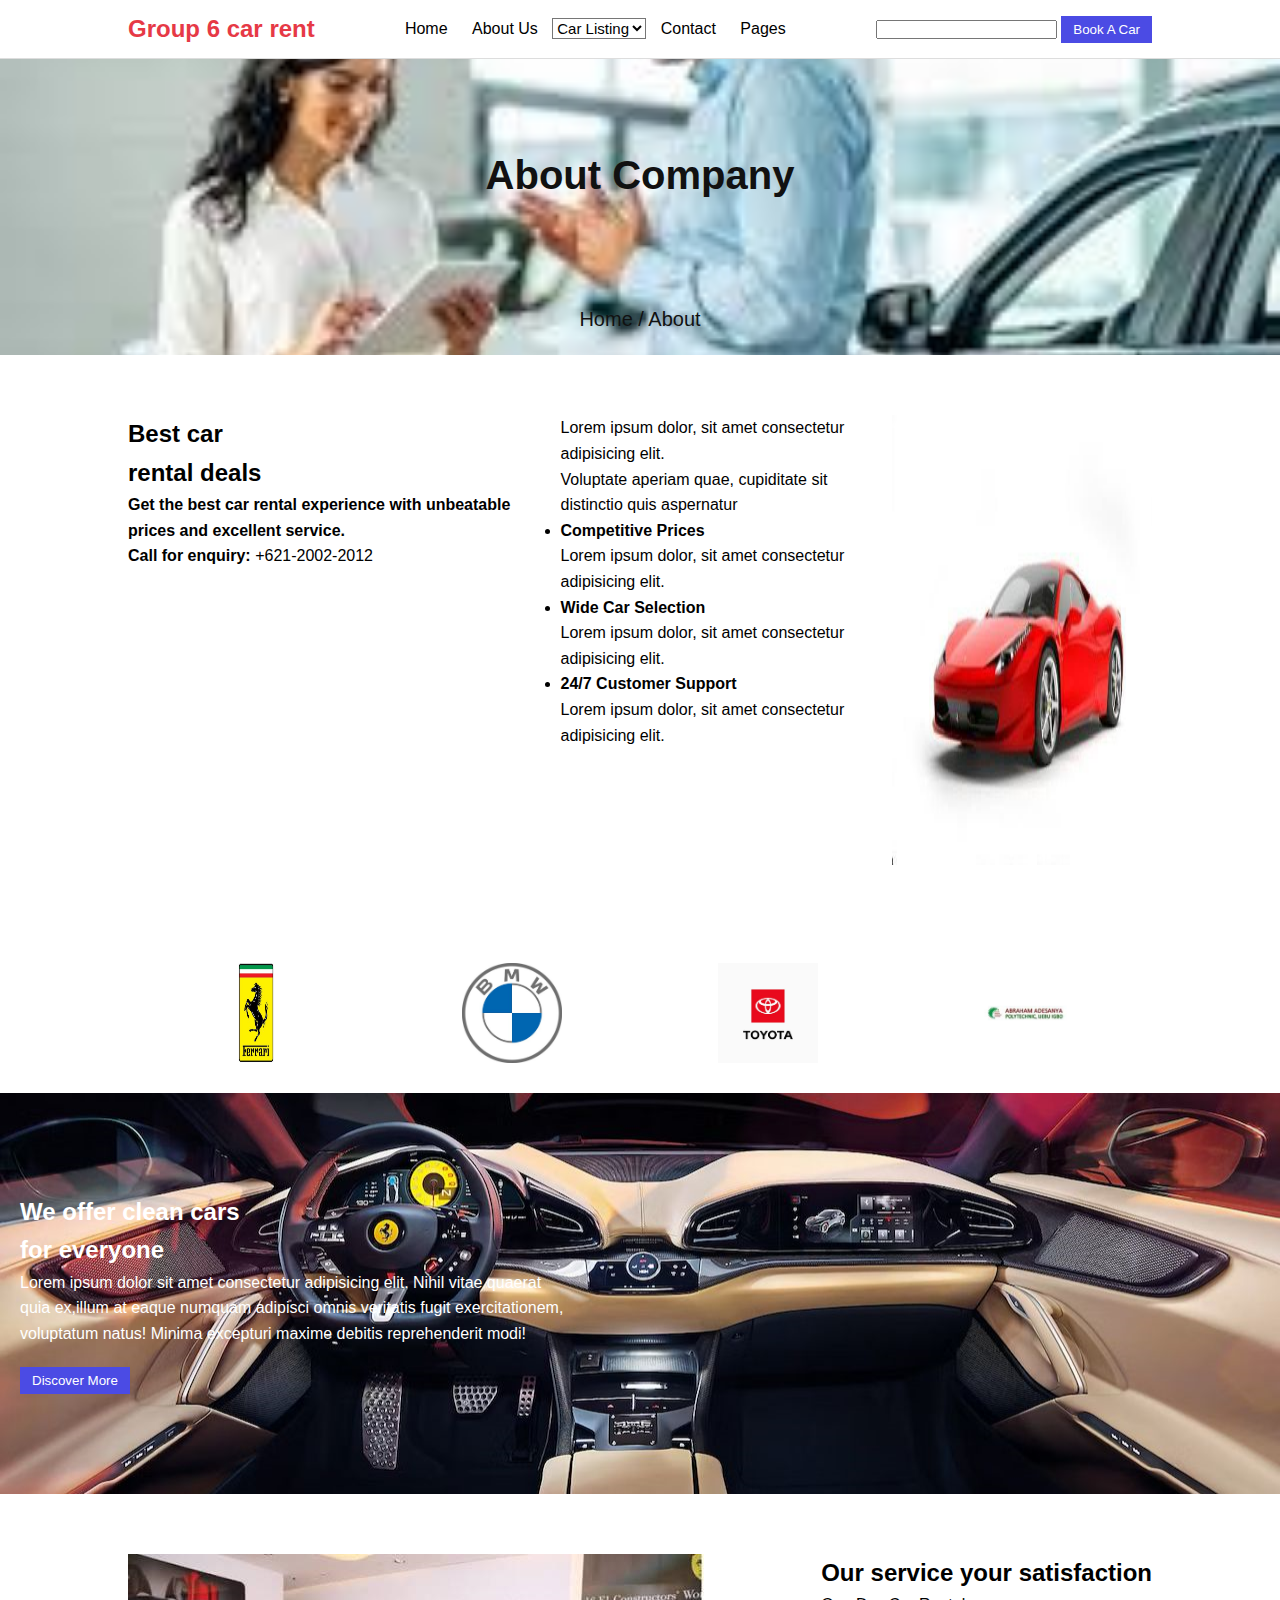
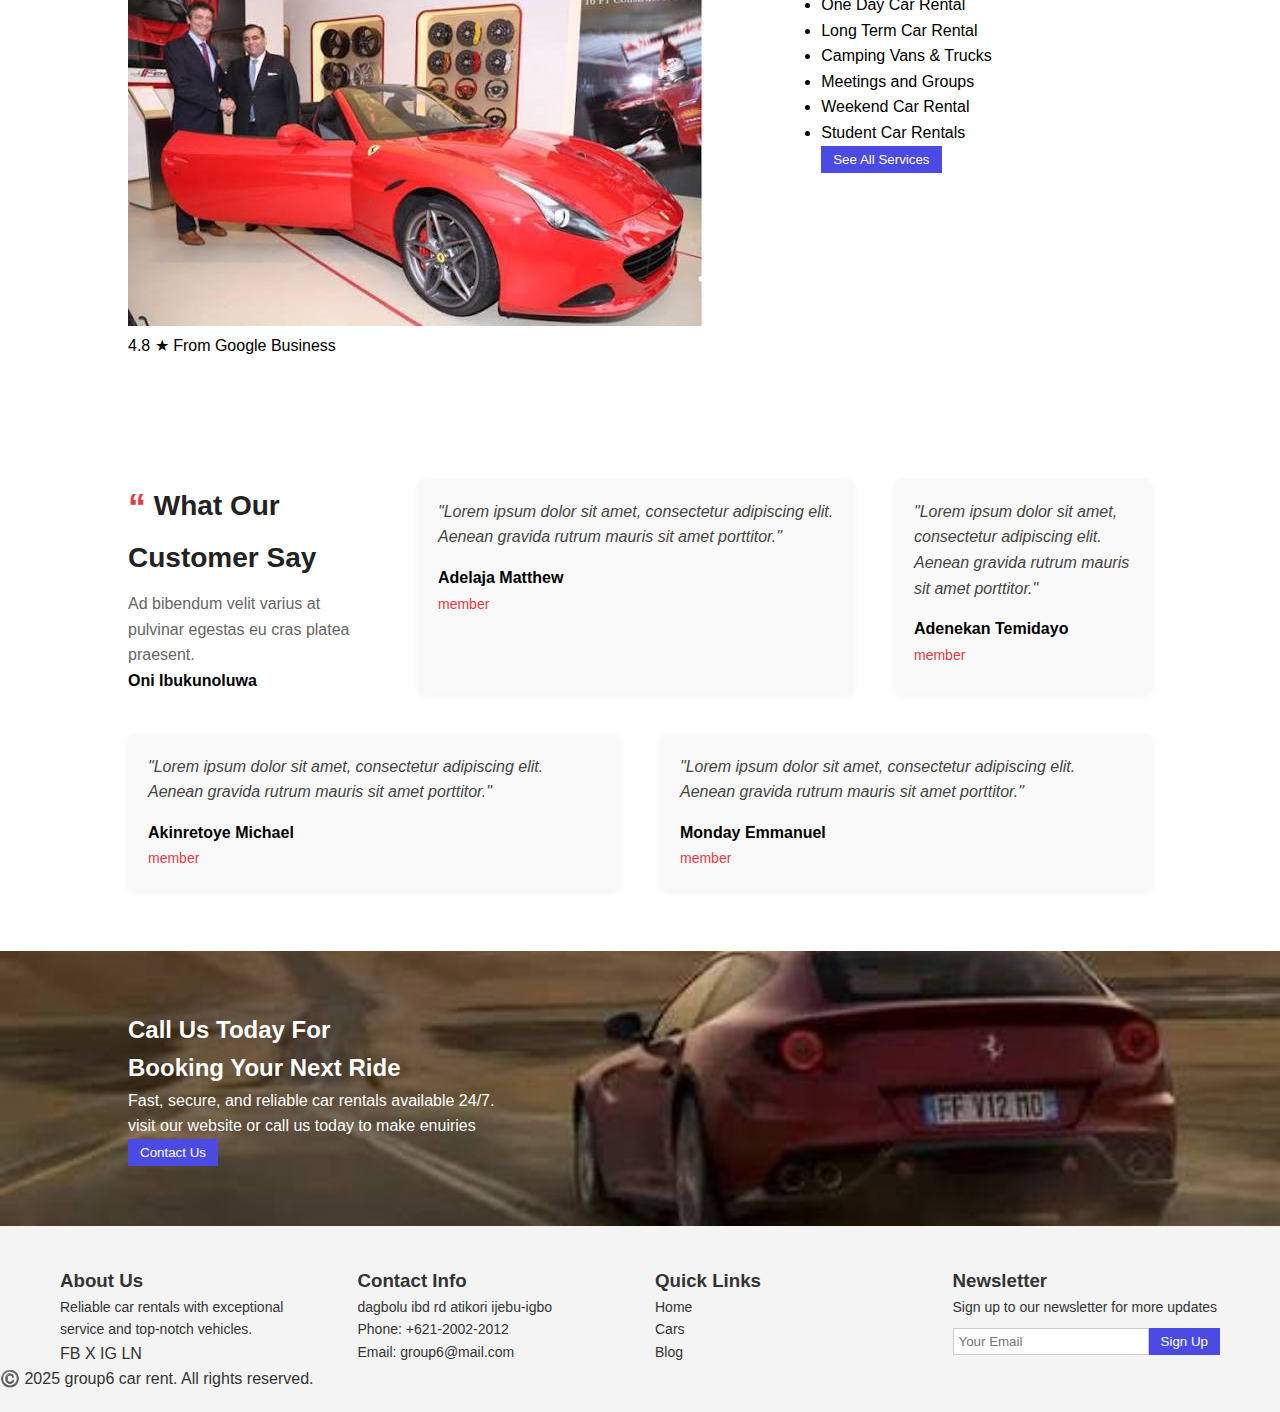
<file: index.html>
<!DOCTYPE html>
<html lang="en">
<head>
    <meta charset="UTF-8">
    <meta name="viewport" content="width=device-width, initial-scale=1.0">
    <title>Document</title>
    <link rel="stylesheet" href="styles.css">
</head>
<body>
  <header class="header">
    <div class="logo">Group 6 car rent</div>
    <nav class="navbar">
      <a href="Home">Home</a>
      <a href="About Us">About Us</a>
    <select>
      <option>Car Listing</option>
            <option>Toyota</option>
            <option>Camry</option>
            <option>Ferarri</option>
            <option>Benz</option>
            <option>BMW</option>
    </select>
      <a href="Contact">Contact</a>
      <a href="Pages">Pages</a>
    </nav>
    <div class="nav-actions">
      <input type="text" placeholder="" class="search-input">
      <button class="btn">Book A Car</button>
    </div>
  </header>
  <section class="hero">
    <br><br>
    <h1>About Company</h1><br><br><br>
    <p>Home / About</p>
  </section>
  <section class="deals">
    <div class="deals-text">
      <h2>Best car<br>rental deals</h2>
      <h4>Get the best car rental experience with unbeatable prices and excellent service.</h4>
      <p><strong>Call for enquiry:</strong> +621-2002-2012</p>
    </div>
    <div>
        <p>Lorem ipsum dolor, sit amet consectetur adipisicing elit.<br>Voluptate aperiam quae, cupiditate sit distinctio quis aspernatur</p>
        <ul>
        <li>
        <h4>Competitive Prices</h4> 
        </li>
        <p>Lorem ipsum dolor, sit amet consectetur adipisicing elit.</p>
        <li>
        <h4>Wide Car Selection</h4> 
        </li>
        <p>Lorem ipsum dolor, sit amet consectetur adipisicing elit.</p>
        <li>
        <h4>24/7 Customer Support</h4> 
        </li>
        <p>Lorem ipsum dolor, sit amet consectetur adipisicing elit.</p>
      </ul>
    </div>
    <div class="deals-img">
    <img src="car 1.png" width="300px">
    </div>
  </section>
  <section class="logos">
    <img src="logo5.png"  width="100px">
    <img src="logo2.png" width="100px">
    <img src="logo3.png" width="100px">
    <img src="logo4.png" width="100px">
  </section>
  <section class="clean-cars">
    <div class="overlay">
        <div>

            <h2>We offer clean cars<br> for everyone</h2>
        </div>
      <div class="overlays">
      <p>Lorem ipsum dolor sit amet consectetur adipisicing elit. Nihil vitae quaerat<br>quia ex,illum at eaque numquam adipisci omnis veritatis fugit exercitationem,<br>voluptatum natus! Minima excepturi maxime debitis reprehenderit modi!</p>
      <button class="btn">Discover More</button>
      </div>
    </div>
  </section>
  <section class="services">
    <div class="left">
      <img src="showroom.png" alt="Staff"/>
      <p>4.8 ★ From Google Business</p>
    </div>
    <div class="right">
      <h2>Our service your satisfaction</h2>
      <ul>
        <li>One Day Car Rental</li>
        <li>Long Term Car Rental</li>
        <li>Camping Vans & Trucks</li>
        <li>Meetings and Groups</li>
        <li>Weekend Car Rental</li>
        <li>Student Car Rentals</li>
      </ul>
      <button class="btn">See All Services</button>
    </div>
  </section>
  <section class="testimonials">
  <div class="testimonial-left">
    <h2><span class="quote">“</span> What Our Customer Say</h2>
    <p>Ad bibendum velit varius at pulvinar egestas eu cras platea praesent.</p>
        <div>
          <strong>Oni Ibukunoluwa</strong><br>
        </div>
  </div>

  <div class="testimonial-right">
    <div class="testimonial-box">
      <p>"Lorem ipsum dolor sit amet, consectetur adipiscing elit. Aenean gravida rutrum mauris sit amet porttitor."</p>
      <div class="testimonial-person">
        <div>
          <strong>Adelaja Matthew</strong><br>
          <span class="role">member</span>
        </div>
    </div>
    </div>
    </div>
    <div class="testimonial-box">
      <p>"Lorem ipsum dolor sit amet, consectetur adipiscing elit. Aenean gravida rutrum mauris sit amet porttitor."</p>
      <div class="testimonial-person">
        <div>
          <strong>Adenekan Temidayo</strong><br>
          <span class="role">member</span>
        </div>
      </div>
    </div>
    <div class="testimonial-box">
      <p>"Lorem ipsum dolor sit amet, consectetur adipiscing elit. Aenean gravida rutrum mauris sit amet porttitor."</p>
      <div class="testimonial-person">
        <div>
          <strong>Akinretoye Michael</strong><br>
          <span class="role">member</span>
        </div>
        </div>
    </div>
  <div class="testimonial-box">
      <p>"Lorem ipsum dolor sit amet, consectetur adipiscing elit. Aenean gravida rutrum mauris sit amet porttitor."</p>
      <div class="testimonial-person">
        <div>
          <strong>Monday Emmanuel</strong><br>
          <span class="role">member</span>
        </div>
      </div>
  </div>
</section>
      </div>
    </div>
  </section>
  <section class="cta">
    <div class="cta-content">
      <h2>Call Us Today For<br>Booking Your Next Ride</h2>
      <p>Fast, secure, and reliable car rentals available 24/7.<br>visit our website or call us today to make enuiries</p>
      <button class="btn">Contact Us</button>
    </div>
  </section>
  <footer class="footer">
    <div class="footer-container">
      <div class="footer-column">
        <h3>About Us</h3>
        <p>Reliable car rentals with exceptional<br> service and top-notch vehicles.</p>
        <div class="icon">
          <a href="facebook">FB</a>
          <a href="twitter">X</a>
          <a href="instagram">IG</a>
          <a href="linkedin">LN</a>
        </div>
      </div>
      <div class="footer-column">
        <h3>Contact Info</h3>
        <p>dagbolu ibd rd atikori ijebu-igbo</p>
        <p>Phone: +621-2002-2012</p>
        <p>Email: group6@mail.com</p>
      </div>
      <div class="footer-column">
        <h3>Quick Links</h3>
        <p>Home</p>
        <p>Cars</p>
        <p>Blog</p>
      </div>
      <div class="footer-column">
        <h3>Newsletter</h3>
        <p>Sign up to our newsletter for more updates</p>
        <form>
        <input type="email" placeholder="Your Email" required>
        <button class="btn">Sign Up</button>
        </form>
      </div>
    </div>
    <div class="copyright">
      ©️ 2025 group6 car rent. All rights reserved.
    </div>
  </footer>
      <div>
</body>
</html>
</file>
<file: styles.css>
* {
  margin: 0;
  padding: 0;
  box-sizing: border-box;
  font-family: 'Roboto', sans-serif;
}

body {
  background-color: #fff;
  color: #000;
  line-height: 1.6;
}

a {
  text-decoration: none;
  color: inherit;
}

.header {
  display: flex;
  justify-content: space-between;
  align-items: center;
  background: #fff;
  padding: 10px 10%;
  border-bottom: 1px solid #ddd;
}
.header button{
  background-color: #4b4be4;
  color: white;
  border: none;
  padding: 6px 12px;
  cursor: pointer;
}
.logo {
  font-size: 24px;
  font-weight: bold;
  color: #e63946;
}

.navbar a {
  margin: 0 10px;
}
.navbar a:hover {
  color: #e63946;
}
.navbar select{
  background-color:#fff;
  font-size: 15px;
}
.btn {
  background: #e63946;
  color: #fff;
  padding: 10px 20px;
  border: none;
  cursor: pointer;
}

.hero {
  background: url('About\ company.jpg') no-repeat center center/cover;
  color: #111;
  text-align: center;
  padding: 20px 20px;
  font-size: 20px;
}

.deals{
  display: flex;
  justify-content: space-between;
  padding: 60px 10%;
  gap: 40px;
}

.deals img {
  width: 100%;
  max-width: 400px;
  height: 50vh;
}

.logos {
  display: flex;
  justify-content: space-around;
  padding: 30px 10%;
  background: #fff;
}

.clean-cars {
  background: url('new\ inti.png') no-repeat center center/cover;
  padding: 100px 20px;
  color: #fff;
}

.clean-cars .btn {
  margin-top: 20px;
  justify-content: center;
  background-color: #4b4be4;
  color: white;
  border: none;
  padding: 6px 12px;
  cursor: pointer;
}

.services {
  display: flex;
  justify-content: space-between;
  padding: 60px 10%;
  gap: 40px;
}
.right button{
  background-color: #4b4be4;
  color: white;
  border: none;
  padding: 6px 12px;
  cursor: pointer;
}

.testimonials {
  display: flex;
  padding: 60px 10%;
  background-color: #fff;
  flex-wrap: wrap;
  gap: 40px;
}

.testimonial-left {
  flex: 1;
  min-width: 250px;
}

.testimonial-left h2 {
  font-size: 28px;
  color: #222;
  margin-bottom: 10px;
}

.testimonial-left .quote {
  color: #e63946;
  font-size: 36px;
  vertical-align: middle;
}

.testimonial-left p {
  color: #666;
  margin-top: 10px;
  max-width: 300px;
}

.testimonial-right {
  flex: 2;
  display: flex;
  gap: 20px;
  flex-wrap: wrap;
}

.testimonial-box {
  background: #f9f9f9;
  padding: 20px;
  border-radius: 8px;
  flex: 1;
  min-width: 250px;
  box-shadow: 0 2px 8px rgba(0,0,0,0.05);
}

.testimonial-box p {
  font-style: italic;
  color: #444;
  margin-bottom: 15px;
}

.testimonial-person {
  display: flex;
  align-items: center;
  gap: 10px;
}

.testimonial-person img {
  width: 40px;
  height: 40px;
  border-radius: 50%;
  object-fit: cover;
}

.testimonial-person strong {
  color: #000;
}

.testimonial-person .role {
  color: #e63946;
  font-size: 14px;
}

.cta {
  display: flex;
  justify-content: space-between;
  align-items: center;
  padding: 60px 10%;
  background: #333;
  color: #fff;
  background: url('new\ 1\ png.png') no-repeat center center/cover;
}
.cta-content button{
  background-color: #4b4be4;
  color: white;
  border: none;
  padding: 6px 12px;
  cursor: pointer;
}

.footer {
  background-color: #f4f4f4;
  color: #333;
  padding: 40px 0 20px;
  font-family: Arial, sans-serif;
}

.footer-container {
  max-width: 1200px;
  margin: auto;
  display: flex;
  justify-content: space-between;
  gap: 30px;
  flex-wrap: wrap; /* This keeps layout neat on smaller screens */
  padding: 0 20px;
}

.footer-column {
  flex: 1;
  min-width: 220px;
}

.footer-column h4 {
  margin-bottom: 15px;
  color: #111;
}

.footer-column p,
.footer-column ul {
  font-size: 14px;
  line-height: 1.6;
}

.footer-column ul {
  list-style: none;
  padding: 0;
}

.footer-column ul li a {
  color: #333;
  text-decoration: none;
}

.footer-column ul li a:hover {
  text-decoration: underline;
}

.icons a {
  margin-right: 10px;
  text-decoration: none;
  font-size: 14px;
  color: #fff;
}

.footer-column form {
  display: flex;
  margin-top: 10px;
}
 .footer-column input[type="email"] {
  padding: 5px;
  flex: 1;
  border: 1px solid #ccc;
}

.footer-column button {
  background-color: #4b4be4;
  color: white;
  border: none;
  padding: 6px 12px;
  cursor: pointer;
}

.footer-column button:hover {
  background-color: #333;
}

.footer-bottom {
  text-align: center;
  margin-top: 30px;
  font-size: 13px;
  color: #777;
}
</file>
